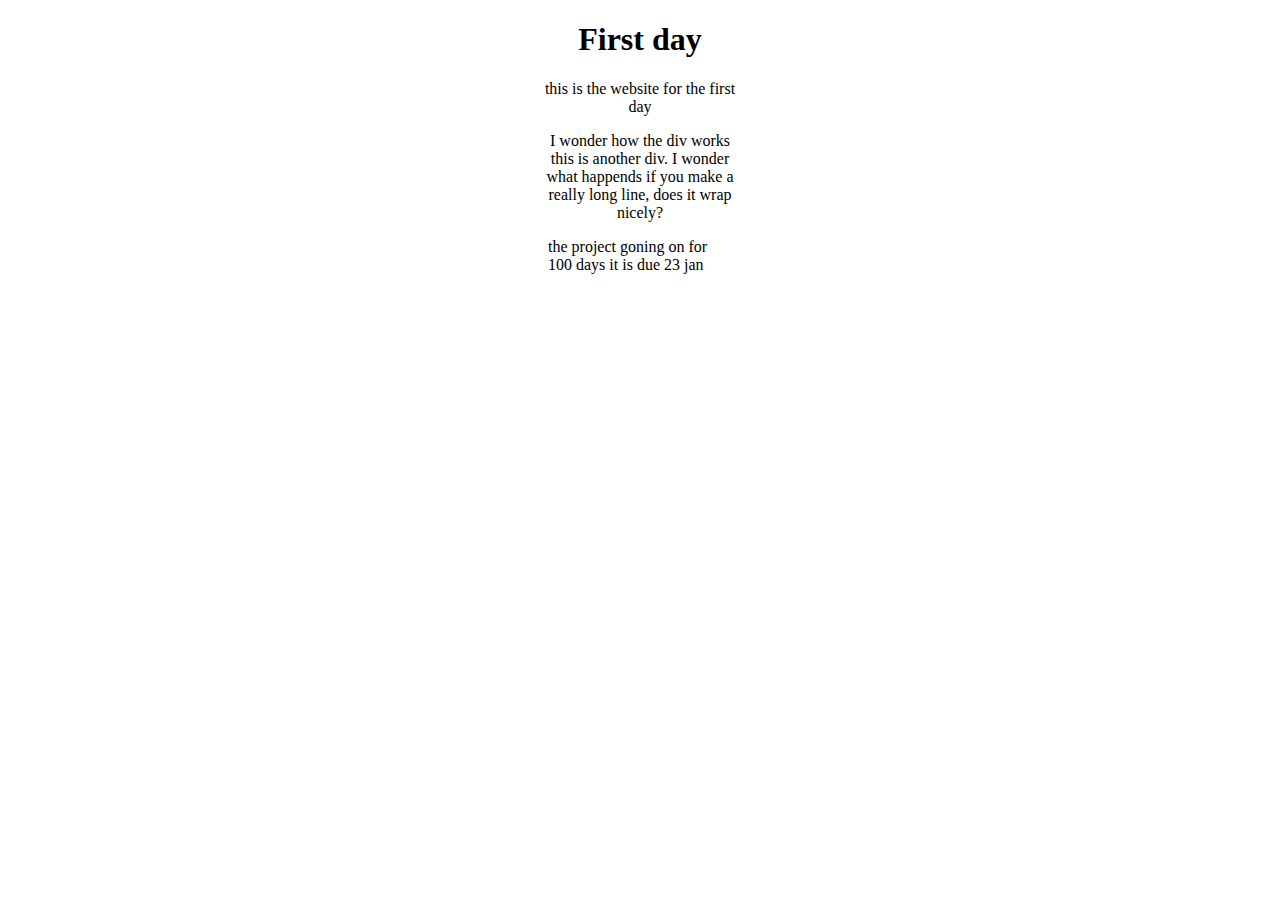
<file: day1/index.html>
<!DOCTYPE html>
<html>
  <head>
    <title>First</title>
    <meta charset="utf-8">
  </head>

  <body>
    <div style="text-align:center; width: 200px; margin: 0 auto;">
      <h1>First day</h1>
      <p>this is the website for the first day</p>
      <div>
        I wonder how the div works
      </div>
      <div>
        this is another div. I wonder what happends if you make a really long 
        line, does it wrap nicely? 
      </div>

      <iframe src="about.html" width="200" height="200" frameborder="0"></iframe>
    </div>
  </body>
  
</html>
</file>
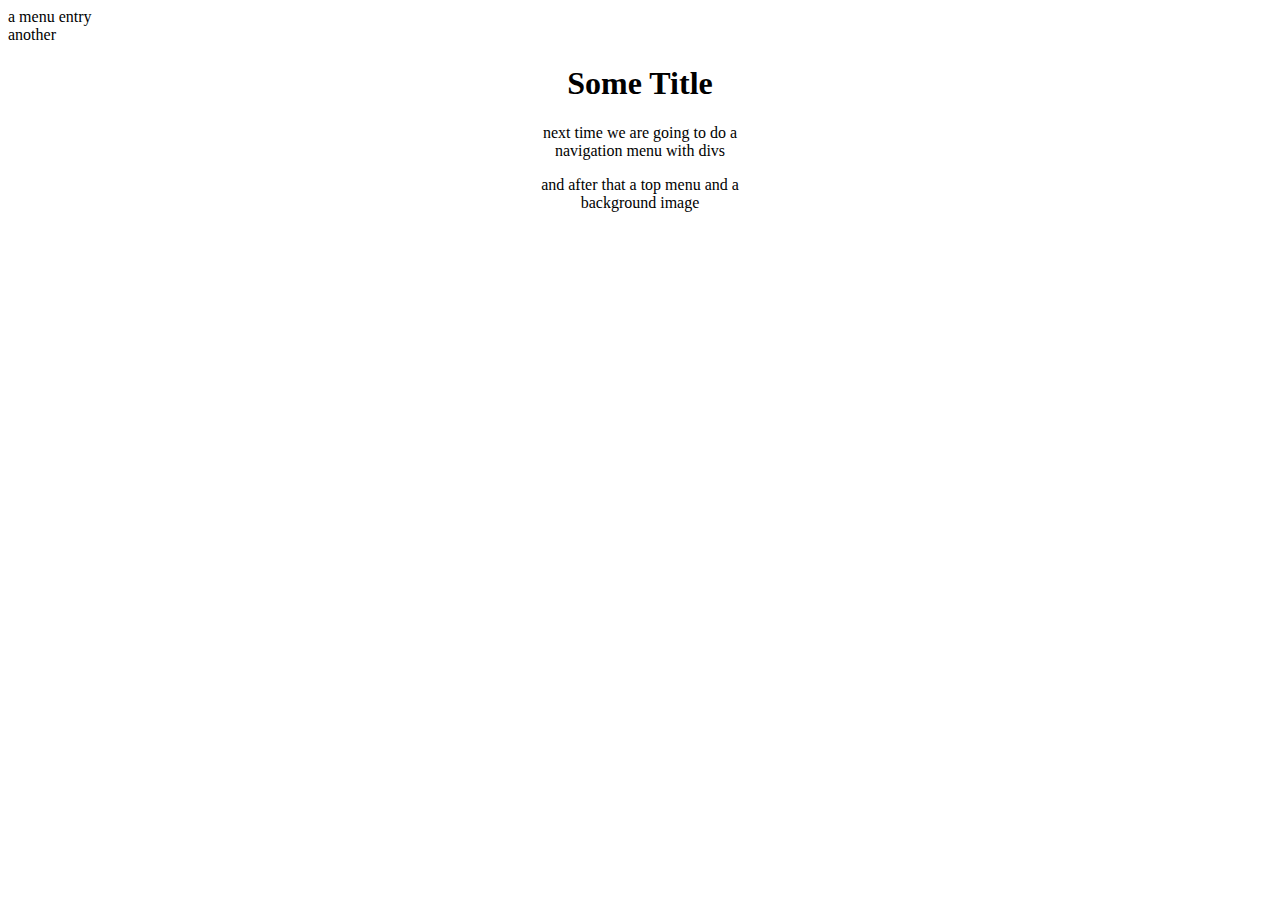
<file: day2/index.html>
<!DOCTYPE html>
<html>
  <head>
    <meta charset="utf-8">
    <title>external css</title>
    <style>
      @import url('style.css');
    </style>
  </head>
  <body>
    <ul>
      <li>
        a menu entry
      </li> 
      <li>
        another
      </li>
    </ul>
    <div>
      <h1>Some Title</h1>
      <p>next time we are going to do a navigation menu with divs</p>
      <p>and after that a top menu and a background image</p>
    </div>
  </body>
</html>
</file>
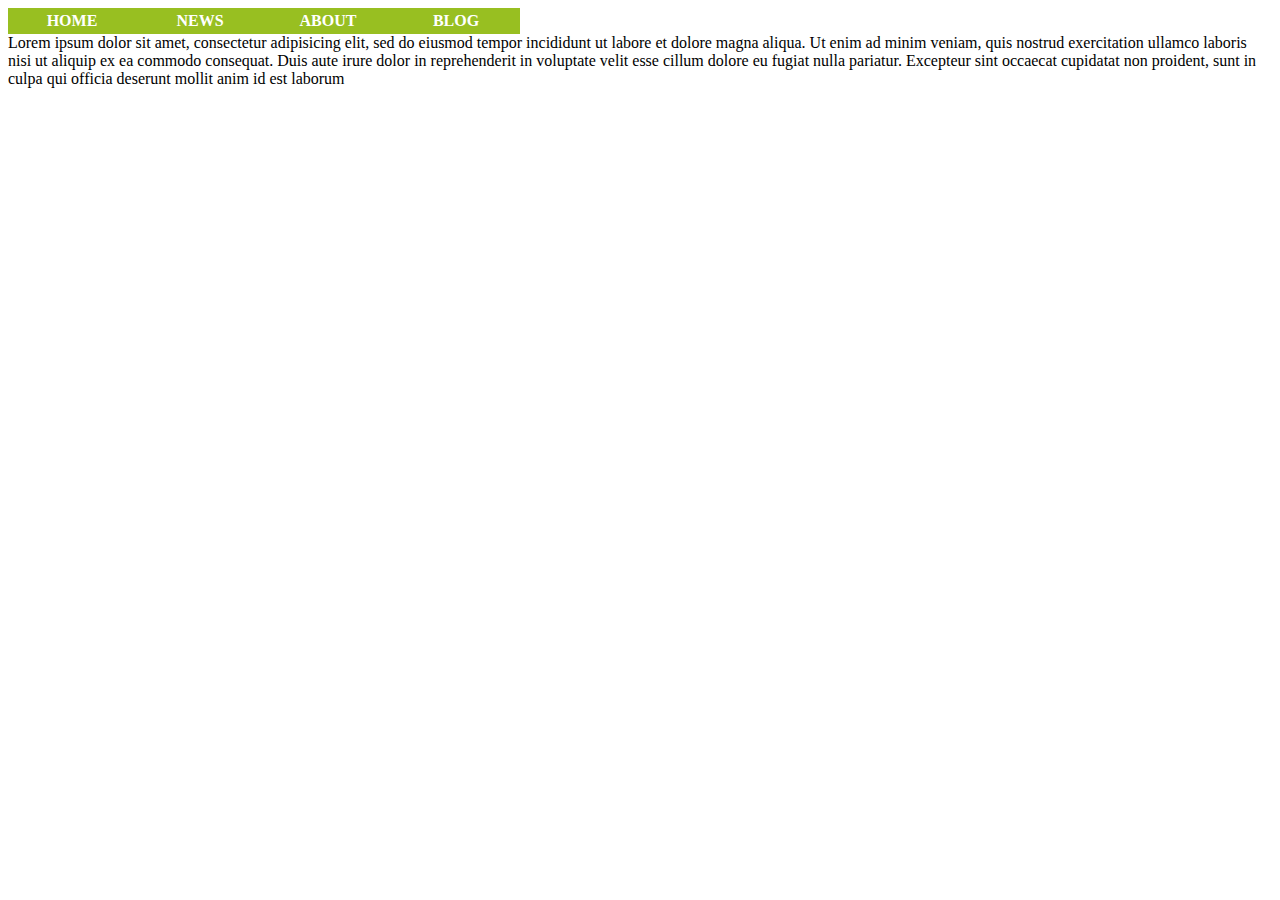
<file: day3/index.html>
<!DOCTYPE html>

<html>
  <head>
    <meta charset="utf-8">
    <title>horizontal nav bar</title>
    <style>
      @import url('style.css');
    </style>
  </head>
  <body>
    <ul>
      <li><a href="google.com">Home</a></li>
      <li><a href="google.com">News</a></li>
      <li><a href="google.com">About</a></li>
      <li><a href="google.com">Blog</a></li>
    </ul>
    Lorem ipsum dolor sit amet, consectetur adipisicing elit, sed do eiusmod
    tempor incididunt ut labore et dolore magna aliqua. Ut enim ad minim
    veniam, quis nostrud exercitation ullamco laboris nisi ut aliquip ex ea
    commodo consequat. Duis aute irure dolor in reprehenderit in voluptate
    velit esse cillum dolore eu fugiat nulla pariatur. Excepteur sint occaecat
    cupidatat non proident, sunt in culpa qui officia deserunt mollit anim id
    est laborum
  </body>
</html>
</file>
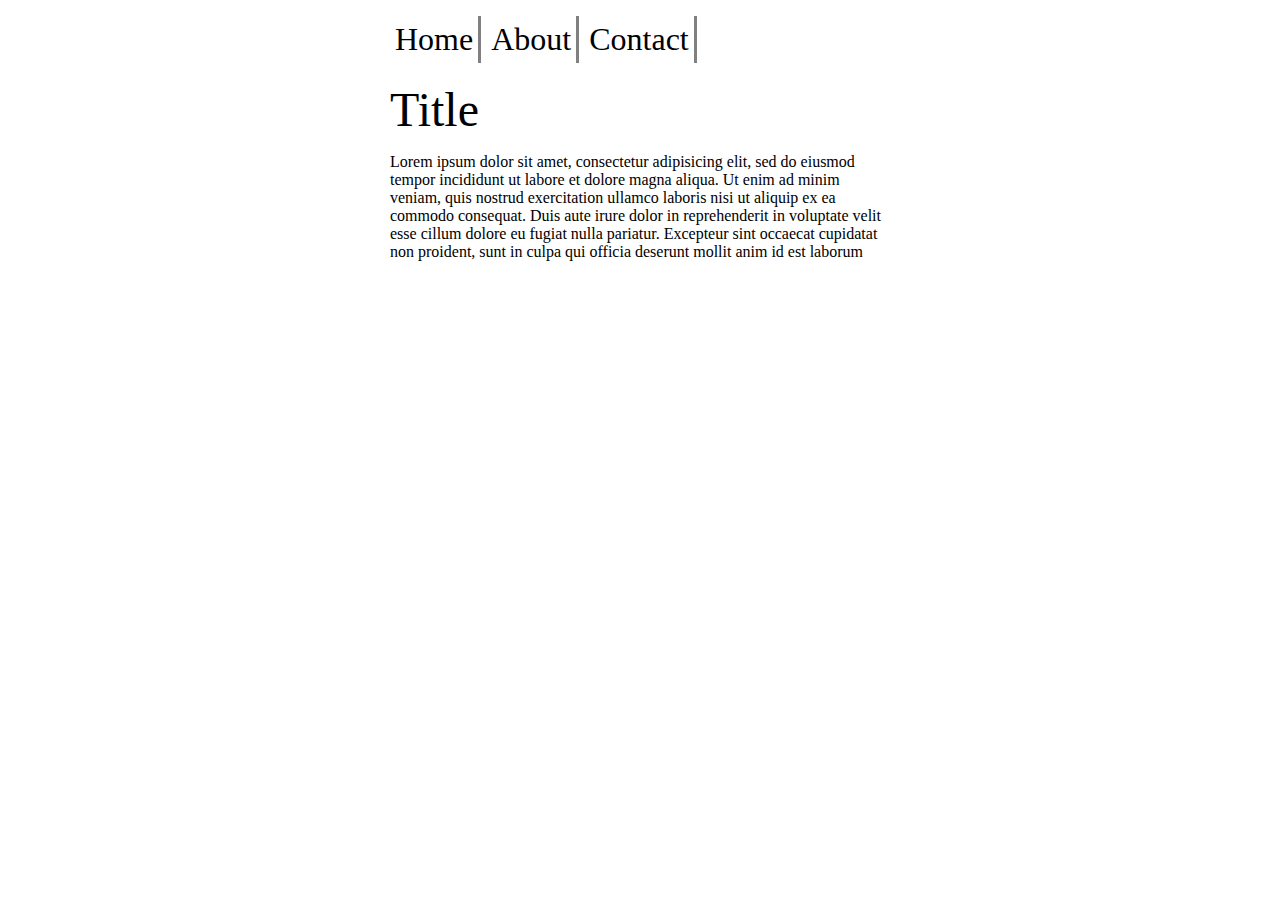
<file: day4/index.html>
<!DOCTYPE html>

<html>
  <head>
    <meta charset="utf-8"></meta>
    <title>My Website</title>
    <style>
      @import url("style.css");
    </style>
  </head>
  <body>
    <div class="menu">
      <a href="index.html">Home</a>
      <a href="about.html">About</a>
      <a href="contact.html">Contact</a>
    </div>
    <br>
    <div class="title">Title</div>
    <div class="content">
     Lorem ipsum dolor sit amet, consectetur adipisicing elit, sed do eiusmod
     tempor incididunt ut labore et dolore magna aliqua. Ut enim ad minim
     veniam, quis nostrud exercitation ullamco laboris nisi ut aliquip ex ea
     commodo consequat. Duis aute irure dolor in reprehenderit in voluptate
     velit esse cillum dolore eu fugiat nulla pariatur. Excepteur sint occaecat
     cupidatat non proident, sunt in culpa qui officia deserunt mollit anim id
     est laborum
    </div>
    
  </body>
</html>
</file>
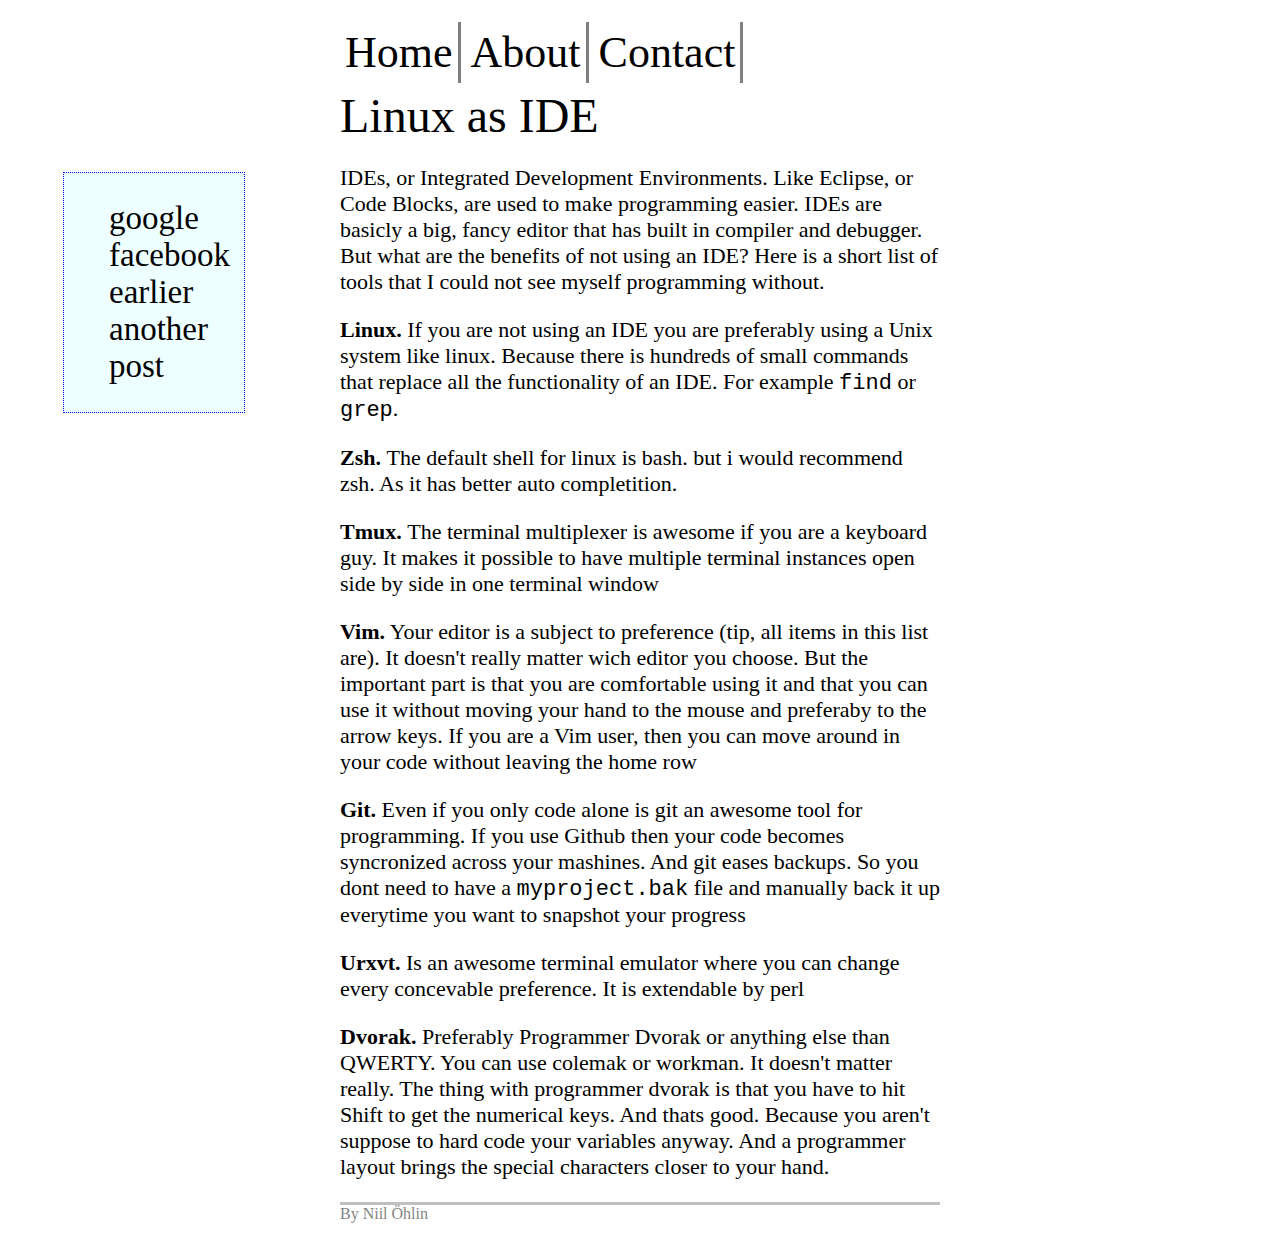
<file: day6/index.html>
<!DOCTYPE html>

<html>
  <head>
    <meta charset="utf-8"></meta>
    <title>My Website</title>
    <style>
      @import url("style.css");
    </style>
  </head>
  <body>
    <div class="vertical_menu">
      <ul>
        <li>
        <a href="google.com">google</a>
        </li>
        <li>
        <a href="facebook.com">facebook</a>
        </li>
        <li>
        <a href="earlier.html">earlier</a>
        </li>
        <li>
        <a href="another post">another post</a>
        </li>
      </ul>
        
    </div>
    <div class="menu">
      <a href="index.html">Home</a>
      <a href="about.html">About</a>
      <a href="contact.html">Contact</a>
    </div>
    <br>
    <div class="title">Linux as IDE</div>
    <div class="content">
      <p>IDEs, or Integrated Development Environments. Like Eclipse, or 
      Code Blocks, are used to make programming easier. IDEs are basicly
      a big, fancy editor that has built in compiler and debugger. But what
      are the benefits of not using an IDE? Here is a short list of tools that
      I could not see myself programming without.</p>

      <p><b>Linux. </b>If you are not using an IDE you are preferably using a
      Unix system like linux. Because there is hundreds of small commands that
      replace all the functionality of an IDE. For example <tt>find</tt>
      or <tt>grep</tt>.</p>

      <p><b>Zsh. </b>The default shell for linux is bash. but i would recommend
      zsh. As it has better auto completition.</p>

      <p><b>Tmux. </b>The terminal multiplexer is awesome if you are a keyboard
      guy. It makes it possible to have multiple terminal instances open side
      by side in one terminal window</p> 

      <p><b>Vim.</b> Your editor is a subject to preference (tip, all items
      in this list are). It doesn't really matter wich editor you choose. But
      the important part is that you are comfortable using it and that you can
      use it without moving your hand to the mouse and preferaby to the arrow
      keys. If you are a Vim user, then you can move around in your code 
      without leaving the home row</p>
      
      <p><b>Git.</b> Even if you only code alone is git an awesome tool for 
      programming. If you use Github then your code becomes syncronized across
      your mashines. And git eases backups. So you dont need to have a 
      <tt>myproject.bak</tt> file and manually back it up everytime you want to 
      snapshot your progress</p>

      <p><b>Urxvt.</b> Is an awesome terminal emulator where you can change
      every concevable preference. It is extendable by perl</p>
      
      <p><b>Dvorak.</b> Preferably Programmer Dvorak or anything else than
      QWERTY. You can use colemak or workman. It doesn't matter really.
      The thing with programmer dvorak is that you have to  hit Shift to get
      the numerical keys. And thats good. Because you aren't suppose to hard 
      code your variables anyway. And a programmer layout brings the special
      characters closer to your hand.</p>
    </div>
    
    <div class="footer">
      By Niil Öhlin
    </div>
    </div>
  </body>
</html>
</file>
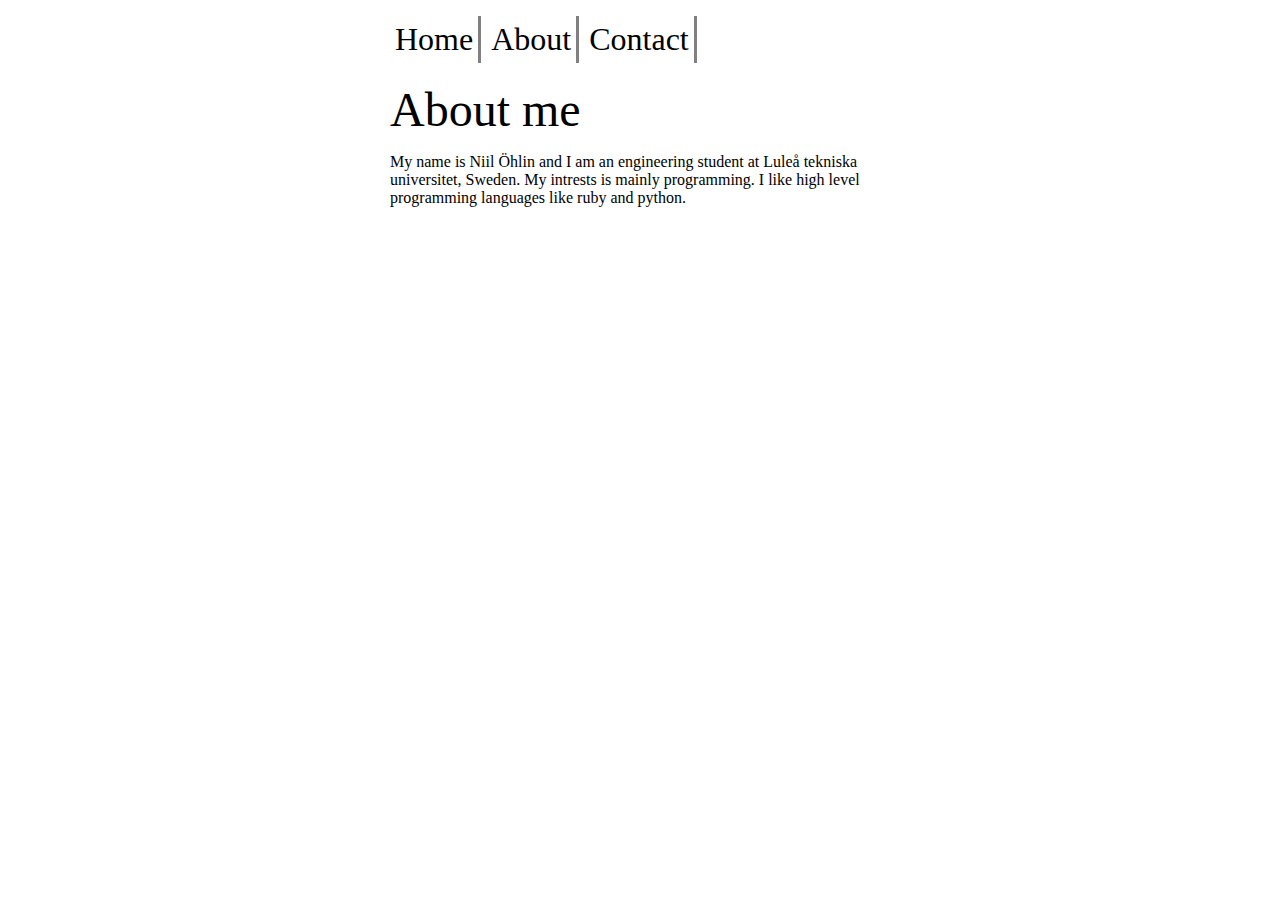
<file: day4/about.html>
<!DOCTYPE html>

<html>
  <head>
    <meta charset="utf-8"></meta>
    <title>My Website</title>
    <style>
      @import url("style.css");
    </style>
  </head>
  <body>
    <div class="menu">
      <a href="index.html">Home</a>
      <a href="about.html">About</a>
      <a href="contact.html">Contact</a>
    </div>
    <br>
    <div class="title">About me</div>
    <div class="content">
      My name is Niil Öhlin and I am an engineering student at Luleå tekniska
      universitet, Sweden.
      My intrests is mainly programming. I like high level programming
      languages like ruby and python.

    </div>
    
  </body>
</html>
</file>
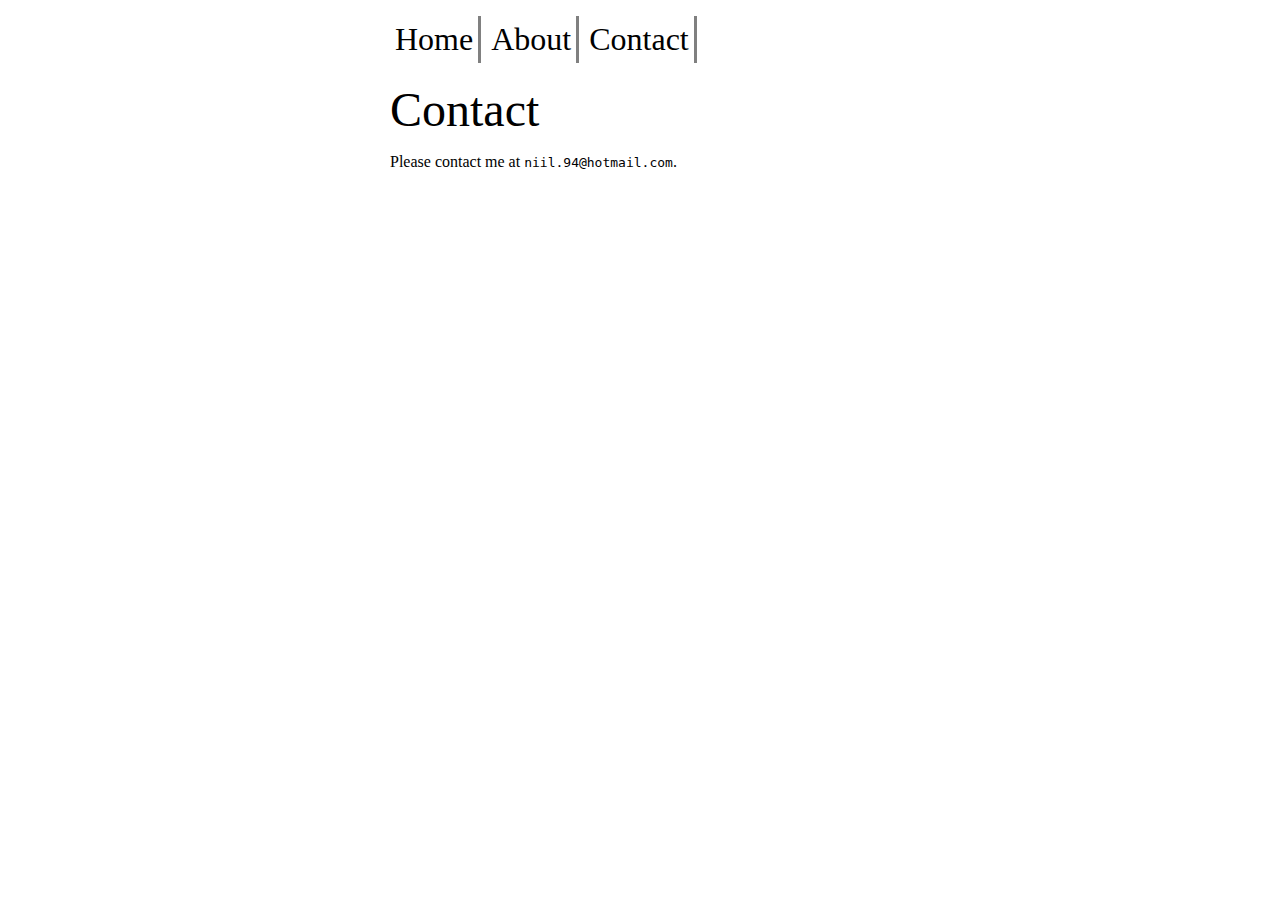
<file: day4/contact.html>
<!DOCTYPE html>

<html>
  <head>
    <meta charset="utf-8"></meta>
    <title>My Website</title>
    <style>
      @import url("style.css");
    </style>
  </head>
  <body>
    <div class="menu">
      <a href="index.html">Home</a>
      <a href="about.html">About</a>
      <a href="contact.html">Contact</a>
    </div>
    <br>
    <div class="title">Contact</div>
    <div class="content">
      Please contact me at <tt>niil.94@hotmail.com</tt>.
    </div>
    
  </body>
</html>
</file>
